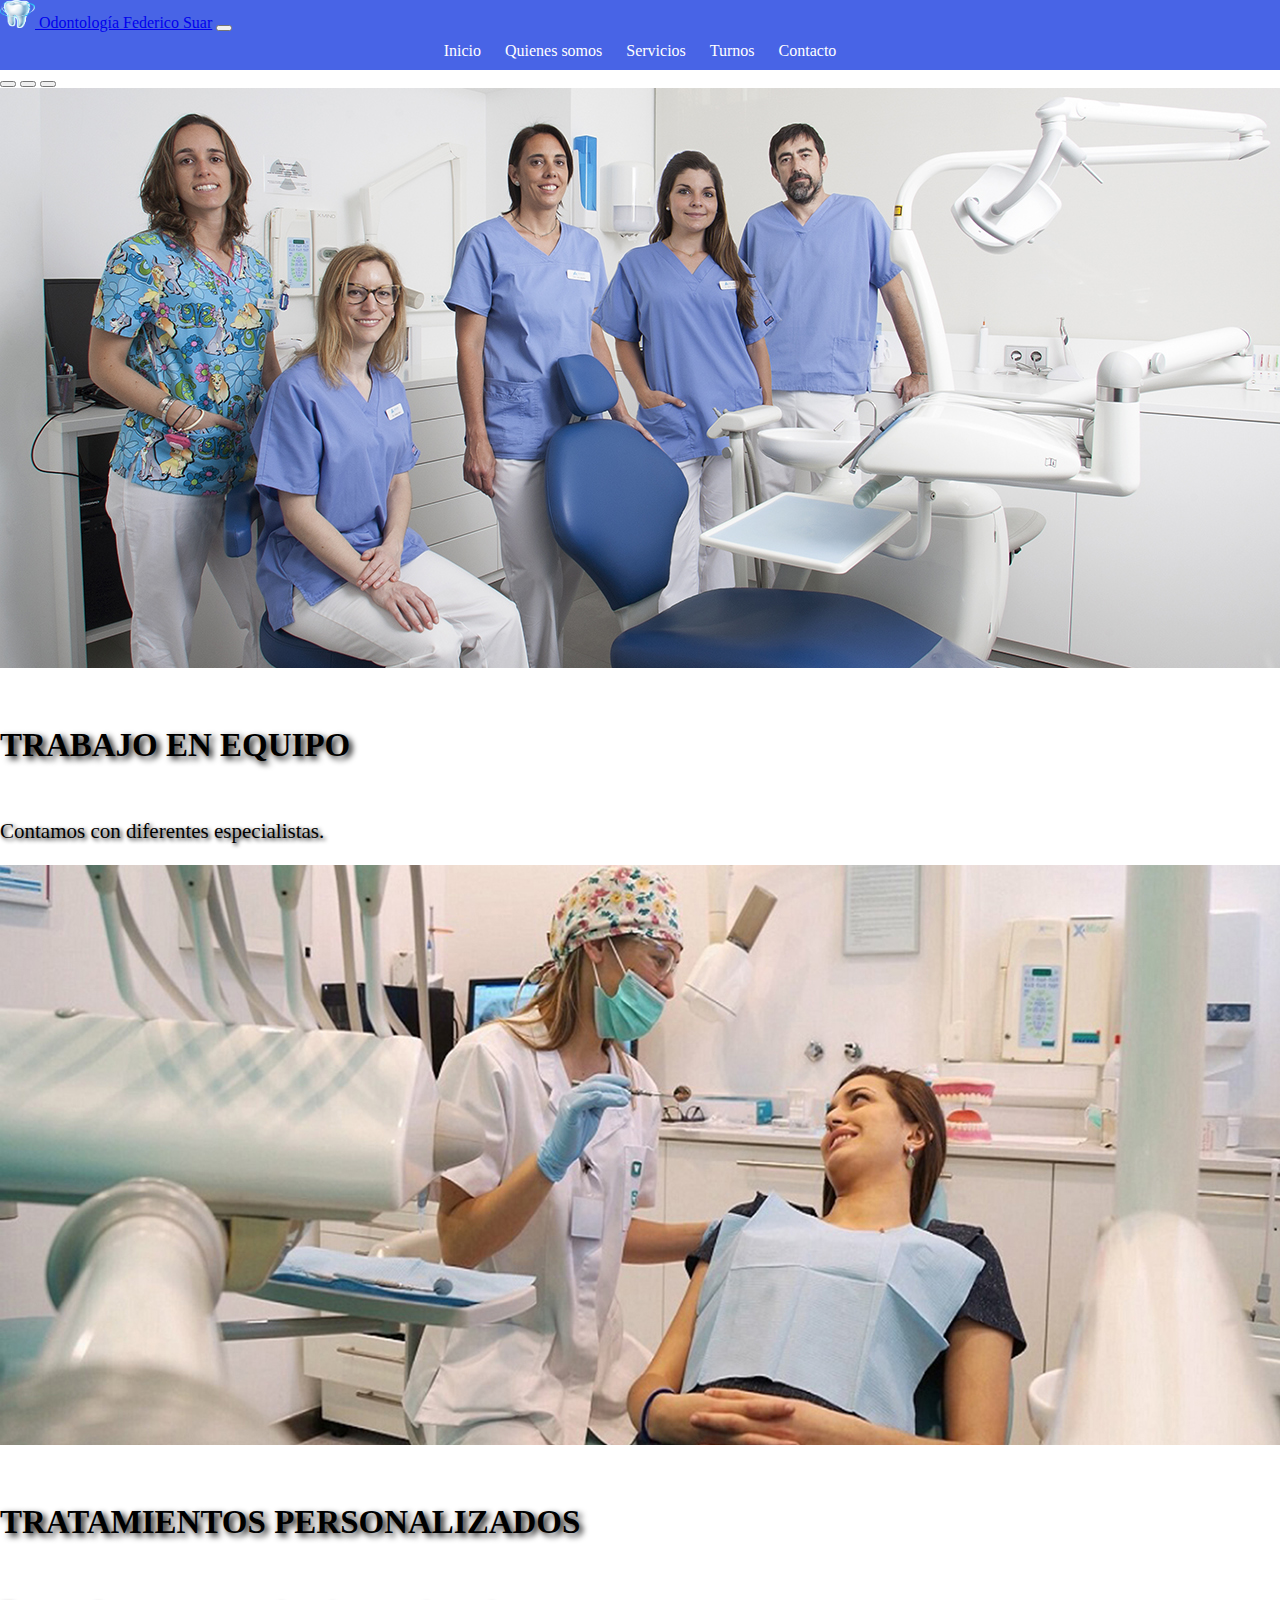
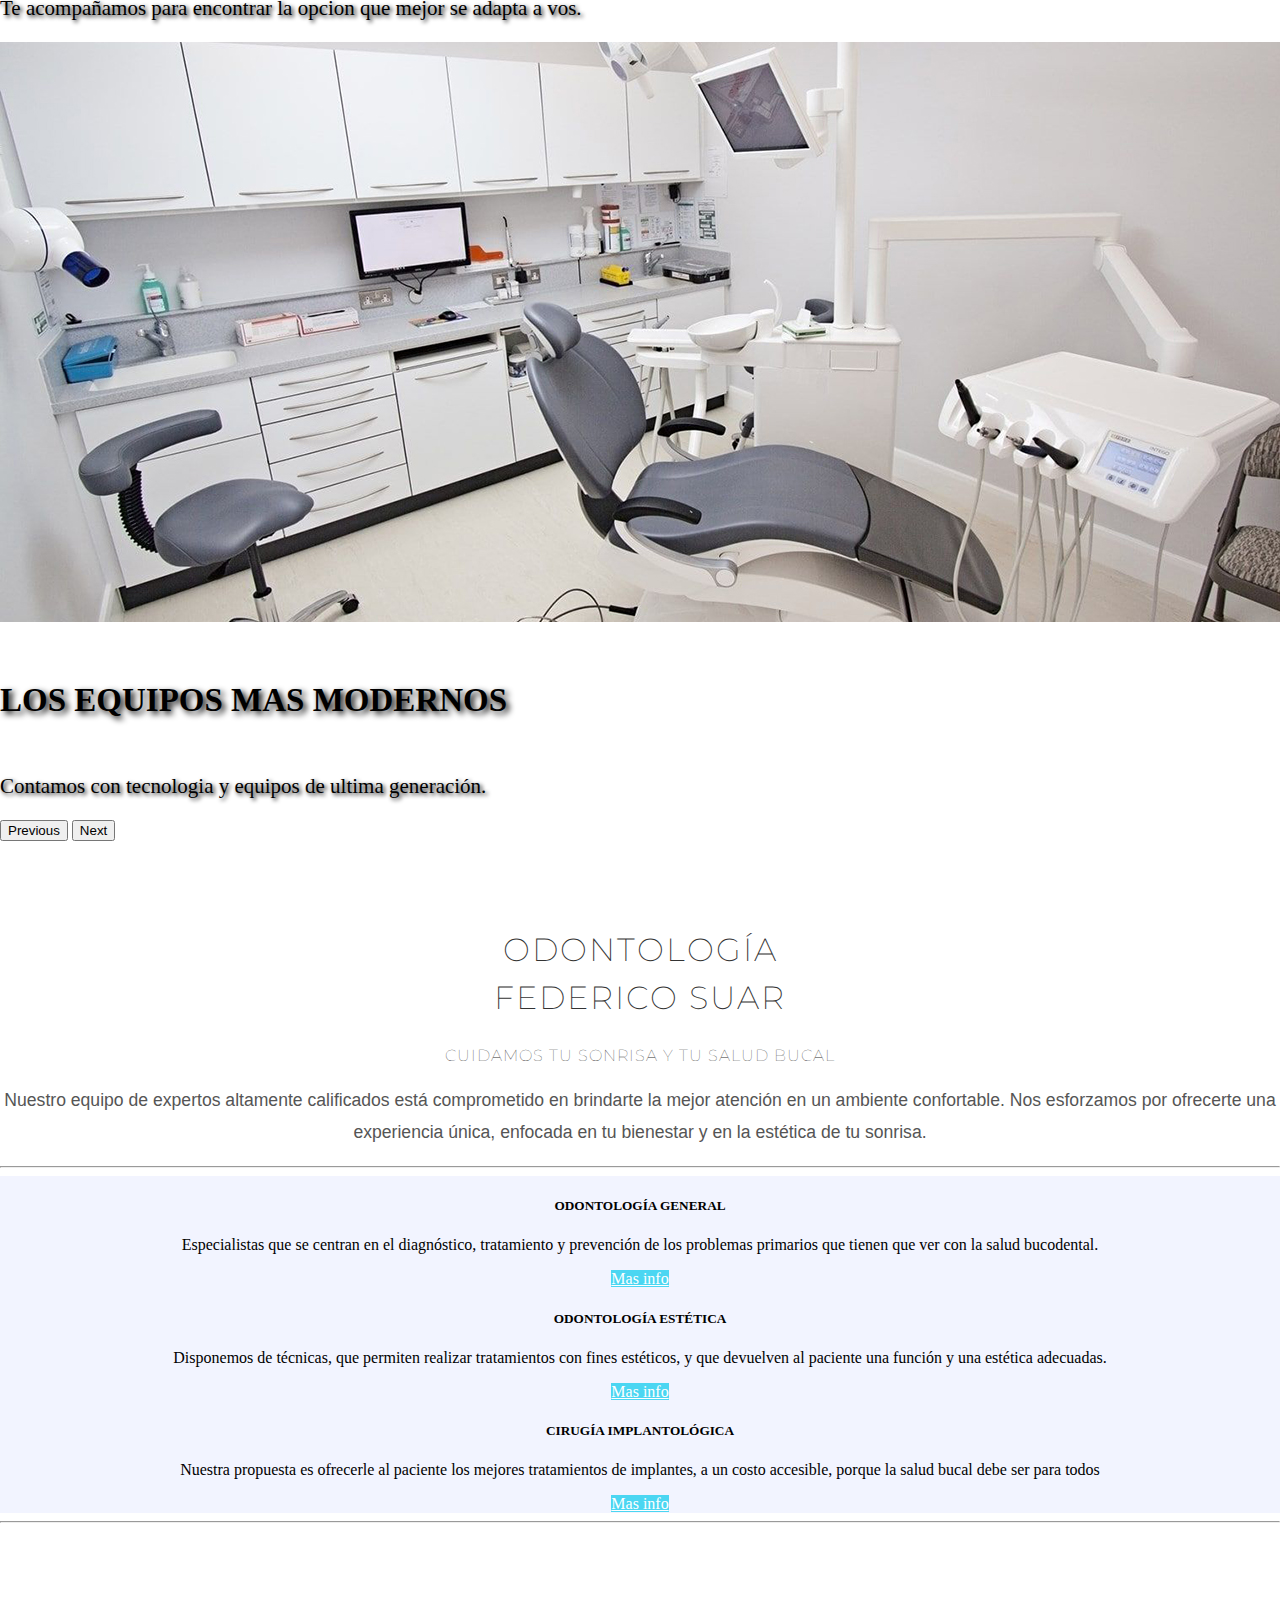
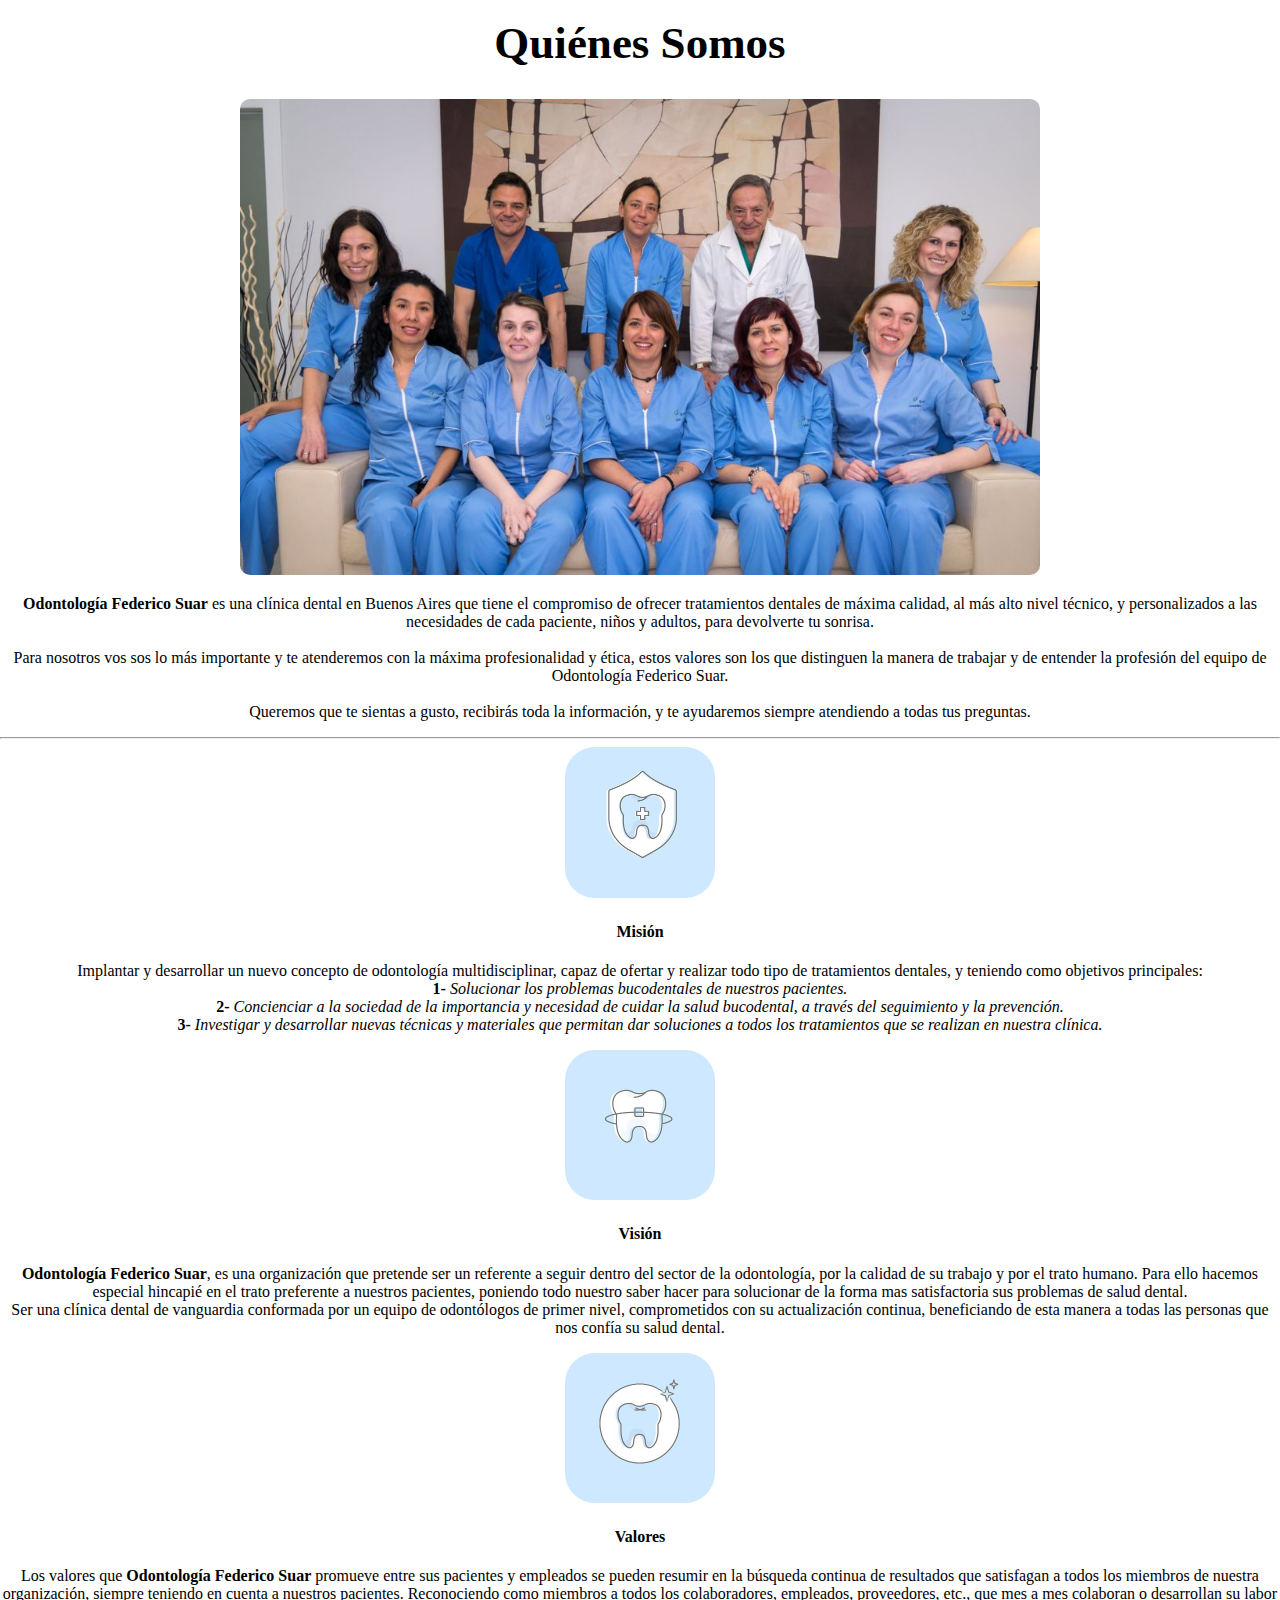
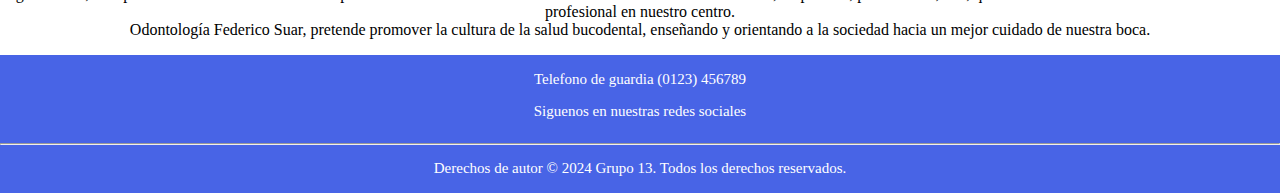
<file: index.html>
<!DOCTYPE html>
<html lang="es">
<head>
    <meta charset="UTF-8">
    <meta http-equiv="X-UA-Compatible" content="IE=edge">
    <meta name="viewport" content="width=device-width, initial-scale=1.0">
    <title>Odontología Suar</title>
    <link rel="stylesheet" href="https://maxst.icons8.com/vue-static/landings/line-awesome/line-awesome/1.3.0/css/line-awesome.min.css">
    <link href="https://cdn.jsdelivr.net/npm/bootstrap@5.3.0-alpha2/dist/css/bootstrap.min.css" rel="stylesheet" integrity="sha384-aFq/bzH65dt+w6FI2ooMVUpc+21e0SRygnTpmBvdBgSdnuTN7QbdgL+OapgHtvPp" crossorigin="anonymous">
    <link rel="stylesheet" type="text/css" href="css/styles.css"/>
    <link href="https://fonts.googleapis.com/css2?family=Montserrat:ital,wght@0,900;1,800&display=swap" rel="stylesheet">
    
</head>
<body>
    <header>
        <nav class="navbar navbar-expand-lg justify-content-end" data-bs-theme="dark" style="background-color: #4864e6;">
          <div class="container">
            <a class="navbar-brand logo" href="index.html">
              <img src="imagenes/diente02.png" alt="Logo" width="35" height="28" class="d-inline-block align-text-top" id="logo"> Odontología Federico Suar</a>
              <button class="navbar-toggler" type="button" data-bs-toggle="collapse" data-bs-target="#navbarScroll" aria-controls="navbarScroll" aria-expanded="false" aria-label="Toggle navigation">
                <span class="navbar-toggler-icon"></span>
              </button>
              <div class="collapse navbar-collapse justify-content-end" id="navbarScroll">
            <ul>
              <li><a href="index.html">Inicio</a></li>
              <li><a href="#quienes-somos">Quienes somos</a></li>
              <li><a href="servicios.html">Servicios</a></li>
              <li><a href="turnos.html">Turnos</a></li>
              <li><a href="contacto.html">Contacto</a></li>
            </div>
          </nav>
    </header> 


  <div class="container-fluid my-0 p-0"> <!--inicio de container-->


    <div id="carouselExampleCaptions" class="carousel slide" data-bs-ride="carousel">
      <div class="carousel-indicators">
        <button type="button" data-bs-target="#carouselExampleCaptions" data-bs-slide-to="0" class="active" aria-current="true" aria-label="Slide 1"></button>
        <button type="button" data-bs-target="#carouselExampleCaptions" data-bs-slide-to="1" aria-label="Slide 2"></button>
        <button type="button" data-bs-target="#carouselExampleCaptions" data-bs-slide-to="2" aria-label="Slide 3"></button>
      </div>
      <div class="carousel-inner">
        <div  class="carousel-item active">
          <img src="imagenes/carrusel/1366x580 (2).jpg" class="d-block w-100 imagenes" alt="foto1">
          <div class="carousel-caption d-none d-md-block">
            <h5 class="slider-title">TRABAJO EN EQUIPO</h5>
            <p class="slider-subtitle">Contamos con diferentes especialistas.</p>
          </div>
        </div>
        <div class="carousel-item">
          <img src="imagenes/carrusel/1366x580 (3).jpg" class="d-block w-100 imagenes" alt="foto2">
          <div class="carousel-caption d-none d-md-block">
            <h5 class="slider-title">TRATAMIENTOS PERSONALIZADOS</h5>
            <p class="slider-subtitle">Te acompañamos para encontrar la opcion que mejor se adapta a vos.</p>
          </div>
        </div>
        <div class="carousel-item">
          <img src="imagenes/carrusel/1366x580 (7).jpg" class="d-block w-100 imagenes" alt="foto3">
          <div class="carousel-caption d-none d-md-block">
            <h5 class="slider-title">LOS EQUIPOS MAS MODERNOS</h5>
            <p class="slider-subtitle">Contamos con tecnologia y equipos de ultima generación.</p>
          </div>
        </div>
      </div>
      <button class="carousel-control-prev" type="button" data-bs-target="#carouselExampleCaptions" data-bs-slide="prev">
        <span class="carousel-control-prev-icon" aria-hidden="true"></span>
        <span class="visually-hidden">Previous</span>
      </button>
      <button class="carousel-control-next" type="button" data-bs-target="#carouselExampleCaptions" data-bs-slide="next">
        <span class="carousel-control-next-icon" aria-hidden="true"></span>
        <span class="visually-hidden">Next</span>
      </button>
    </div>
</div>

<div class="container my-2">

    <div class="row justify-content-center ">
        <div class="col-md-6 col-sm-12">
        <h1 class="text-center" style="font-family: 'Montserrat', sans-serif; font-size: 2.0rem; font-weight: 180; color: #333; text-transform: uppercase; letter-spacing: 2px; line-height: 1.5;">
        ODONTOLOGÍA <br> Federico Suar</h1>
        </div>
      
      <div class="row justify-content-center">
  <div class="col-md-6 col-sm-12">
    <h2 class="text-center" style="font-family: 'Montserrat', sans-serif; font-size: 1.0rem; font-weight: 100; color: #333; text-transform: uppercase; letter-spacing: 1px; line-height: 1.5;">
      Cuidamos tu sonrisa y tu salud bucal</h2>
    <p class="text-center" style="font-family: 'Open Sans', sans-serif; font-size: 1.1rem; font-weight: 50; color: #555; line-height: 1.8;">
      Nuestro equipo de expertos altamente calificados está comprometido en brindarte la mejor atención en un ambiente confortable. Nos esforzamos por ofrecerte una experiencia única, enfocada en tu bienestar y en la estética de tu sonrisa.</p>
  </div>
</div> 
      </div>
      <hr>
      <div class="row text-center"><!--inicio de tarjetas-->
        <div class="col-sm-12 col-md-6 col-lg-4 col-xl-4 mb-3">
          <div class="card shadow h-100">
                <div class="card-body">
                    <h5 class="card-title">ODONTOLOGÍA GENERAL</h5>
                    <p class="card-text"> Especialistas que se centran en el diagnóstico, tratamiento y 
                      prevención de los problemas primarios que tienen que ver con la salud bucodental.</p>
                    <a href="contacto.html" class="btn btn-info">Mas info</a>
                </div>
            </div>
        </div>
        <div class="col-sm-12 col-md-6 col-lg-4 col-xl-4 mb-3">
            <div class="card shadow h-100">
                <div class="card-body">
                    <h5 class="card-title">ODONTOLOGÍA ESTÉTICA</h5>
                    <p class="card-text">Disponemos de técnicas, que permiten realizar tratamientos con fines estéticos, 
                      y que devuelven al paciente una función y una estética adecuadas. </p>
                    <a href="contacto.html" class="btn btn-info">Mas info</a>
                </div>
            </div>
        </div>
        <div class="col-sm-12 col-md-6 col-lg-4 col-xl-4 mb-3">
            <div class="card shadow h-100">
                <div class="card-body">
                    <h5 class="card-title">CIRUGÍA IMPLANTOLÓGICA </h5>
                    <p class="card-text">Nuestra propuesta es ofrecerle al paciente los mejores tratamientos de implantes, 
                      a un costo accesible, porque la salud bucal debe ser para todos</p>
                    <a href="contacto.html" class="btn btn-info">Mas info</a>
                </div>
            </div>
        </div>
        <hr>
        <div class="row">
          <div class="col-md-12 text-center mb-5">
            <h1 id="quienes-somos">Quiénes Somos</h1>
          </div>
        </div>
        <div class="row mb-5">
          <div class="col-md-7">
            <img src="imagenes/grupo2.jpg" class="img-fluid img-grupo">  
          </div>
          <div class="col-md-4">
          <p class="mt-3 text-start"><strong>Odontología Federico Suar</strong> es una clínica dental en Buenos Aires que tiene el compromiso de ofrecer tratamientos dentales de máxima calidad, al más alto nivel técnico, y personalizados a las necesidades de cada paciente, niños y adultos, para devolverte tu sonrisa. <br><br>
            Para nosotros vos sos lo más importante y te atenderemos con la máxima profesionalidad y ética, estos valores son los que distinguen la manera de trabajar y de entender la profesión del equipo de Odontología Federico Suar. <br><br>
            Queremos que te sientas a gusto, recibirás toda la información, y te ayudaremos siempre atendiendo a todas tus preguntas.</p>
          </div>
          <hr class="mt-5">
        </div>
        <div class="row mb-5">
          <div class="col-md-4">
            <img src="imagenes/iconos-servicios/03.jpg" class="img-fluid icono mb-4">
            <h4 class="text-center">Misión</h4>
            <p class="text-start"> Implantar y desarrollar un nuevo concepto de odontología multidisciplinar, capaz de ofertar y realizar todo tipo de tratamientos dentales, y teniendo como objetivos principales:
              <br><strong>1-</strong> <i>Solucionar los problemas bucodentales de nuestros pacientes.</i>
              <br><strong>2-</strong> <i>Concienciar a la sociedad de la importancia y necesidad de cuidar la salud bucodental, a través del seguimiento y la prevención.</i>
              <br><strong>3-</strong> <i>Investigar y desarrollar nuevas técnicas y materiales que permitan dar soluciones a todos los tratamientos que se realizan en nuestra clínica.</i> </p>
          </div>
          <div class="col-md-4">
            <img src="imagenes/iconos-servicios/02.jpg" class="img-fluid icono mb-4">
            <h4 class="text-center">Visión</h4>
            <p class="text-start"> <strong>Odontología Federico Suar</strong>, es una organización que pretende ser un referente a seguir dentro del sector de la odontología, por la calidad de su trabajo y por el trato humano.
              Para ello hacemos especial hincapié en el trato preferente a nuestros pacientes, poniendo todo nuestro saber hacer para solucionar de la forma mas satisfactoria sus problemas de salud dental. <br> Ser una clínica dental de vanguardia conformada por un equipo de odontólogos de primer nivel, comprometidos con su actualización continua, beneficiando de esta manera a todas las personas que nos confía su salud dental. </p>
          </div>
          <div class="col-md-4">
            <img src="imagenes/iconos-servicios/01.jpg" class="img-fluid icono mb-4">
            <h4 class="text-center">Valores</h4>
            <p class="text-start"> Los valores que <strong>Odontología Federico Suar</strong> promueve entre sus pacientes y empleados se pueden resumir en la búsqueda continua de resultados que satisfagan a todos los miembros de nuestra organización, siempre teniendo en cuenta a nuestros pacientes.
              Reconociendo como miembros a todos los colaboradores, empleados, proveedores, etc., que mes a mes colaboran o desarrollan su labor profesional en nuestro centro.
             <br> Odontología Federico Suar, pretende promover la cultura de la salud bucodental, enseñando y orientando a la sociedad hacia un mejor cuidado de nuestra boca. </p>
          </div>
        </div>
        
   
    </div>


  </div> <!--cierre de contenedor-->


<!--footer-->
  <footer class="py-3" style="background-color: #4864e6; color: #fff;">
    <div class="container">
      <div class="row justify-content-center">
        <div class="col-sm-6" >
          <p>Telefono de guardia (0123) 456789</p>
          <p>Siguenos en nuestras redes sociales</p>
        </div>
      </div>
      <div class="row justify-content-center">
        <div class="col-sm-6">
          <div class="social-icons">
            <a href="https://www.facebook.com/" class="social-link">
              <i class="lab la-facebook-f"></i>
            </a>
            <a href="https://twitter.com/" class="social-link">
              <i class="lab la-twitter"></i>
            </a>
            <a href="https://www.instagram.com/" class="social-link">
              <i class="lab la-instagram"></i>
            </a>
          </div>
        </div>
      </div>
      <div class="row">
        <div class="col">
          <hr class="bg-light">
          <p class="text-center">Derechos de autor © 2024 Grupo 13. Todos los derechos reservados.</p>
        </div>
      </div>
    </div>
  </footer>
  <script src="https://cdn.jsdelivr.net/npm/bootstrap@5.0.2/dist/js/bootstrap.bundle.min.js" integrity="sha384-MrcW6ZMFYlzcLA8Nl+NtUVF0sA7MsXsP1UyJoMp4YLEuNSfAP+JcXn/tWtIaxVXM" crossorigin="anonymous"></script>
</body>
</html>
</file>
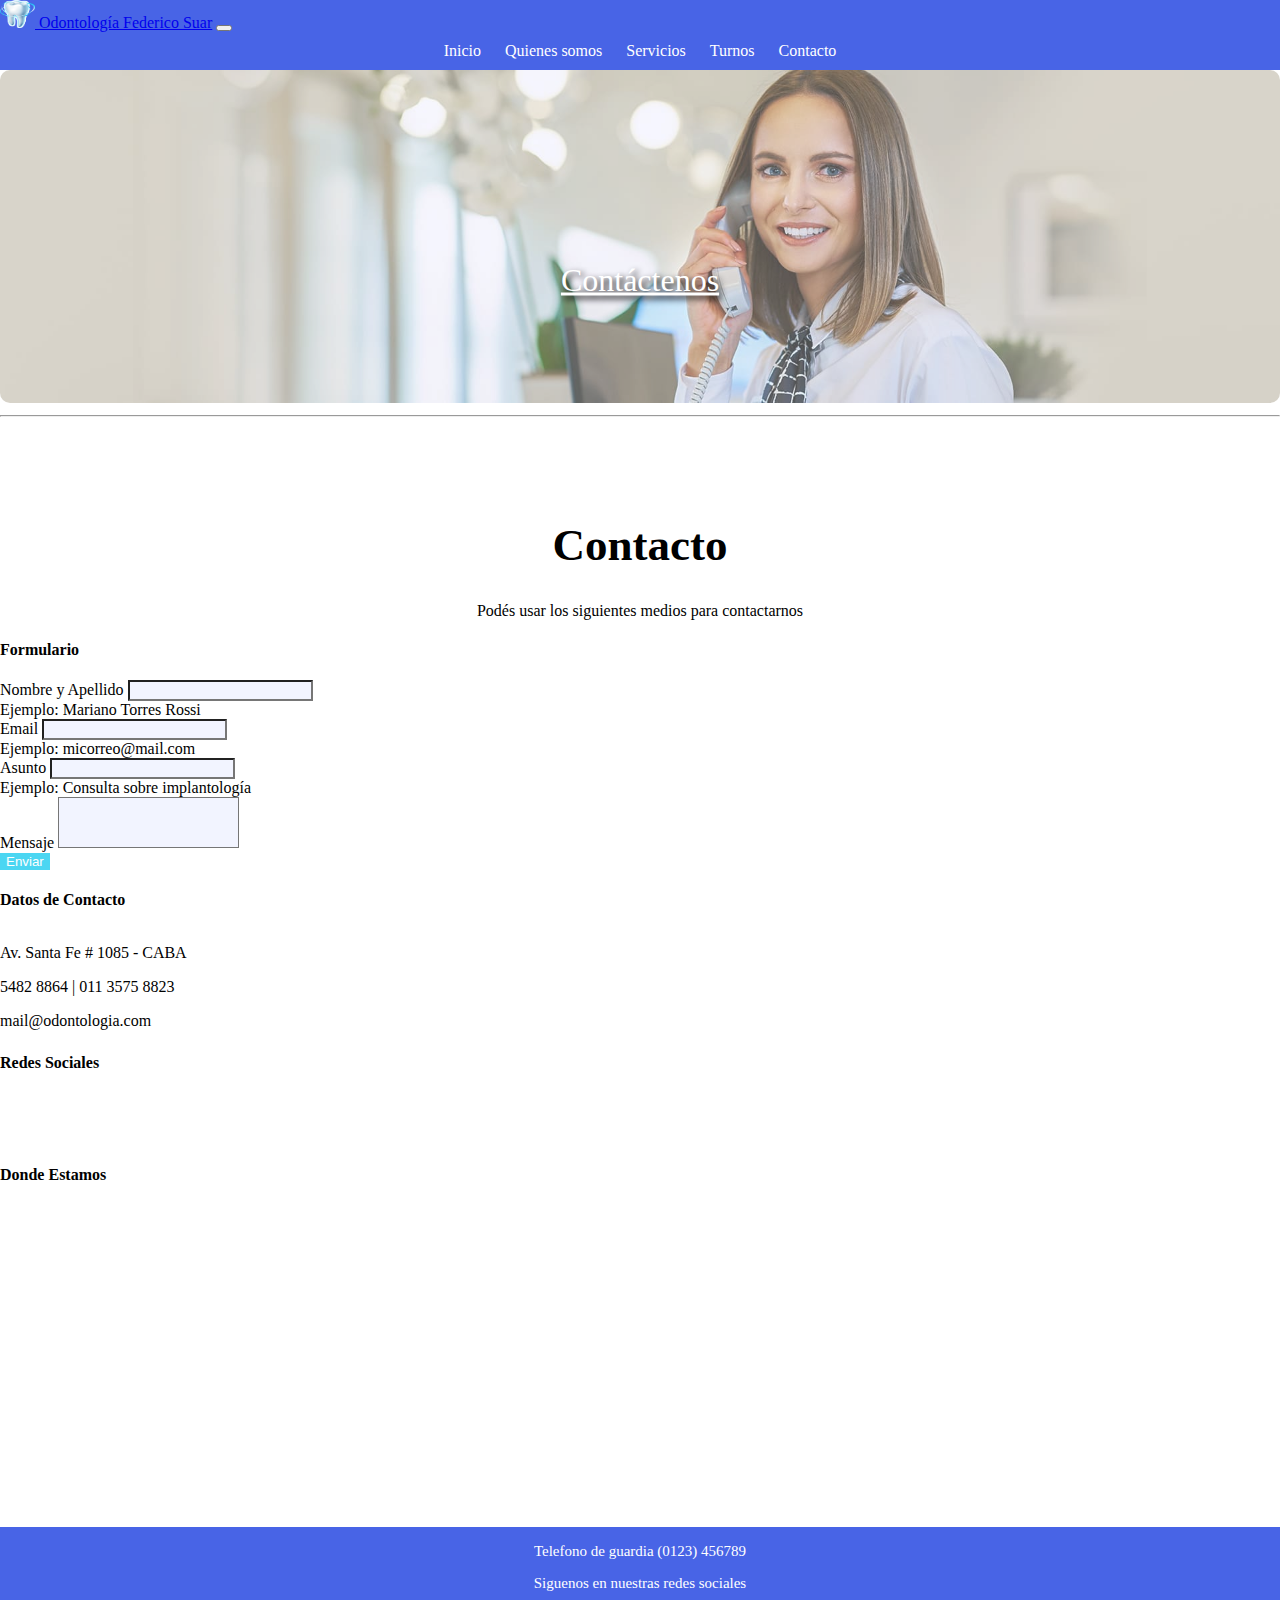
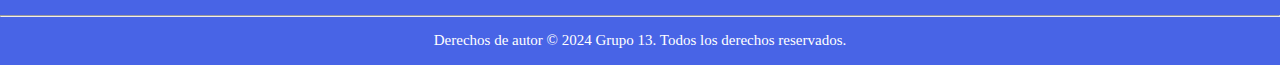
<file: contacto.html>
<!DOCTYPE html>
<html lang="en">
<head>
  <meta charset="UTF-8">
  <meta http-equiv="X-UA-Compatible" content="IE=edge">
  <meta name="viewport" content="width=device-width, initial-scale=1.0">
  <title>Odontología Suar</title>
  <link rel="stylesheet" href="https://maxst.icons8.com/vue-static/landings/line-awesome/line-awesome/1.3.0/css/line-awesome.min.css">
  <link href="https://cdn.jsdelivr.net/npm/bootstrap@5.3.0-alpha2/dist/css/bootstrap.min.css" rel="stylesheet" integrity="sha384-aFq/bzH65dt+w6FI2ooMVUpc+21e0SRygnTpmBvdBgSdnuTN7QbdgL+OapgHtvPp" crossorigin="anonymous">
  <link rel="stylesheet" type="text/css" href="css/styles.css"/>
  <link href="https://fonts.googleapis.com/css2?family=Montserrat:ital,wght@0,900;1,800&display=swap" rel="stylesheet">

  
  </head>
<body>
    <header>
      <nav class="navbar navbar-expand-lg justify-content-end" data-bs-theme="dark" style="background-color: #4864e6;">
        <div class="container">
          <a class="navbar-brand logo" href="index.html">
            <img src="imagenes/diente02.png" alt="Logo" width="35" height="28" class="d-inline-block align-text-top" id="logo"> Odontología Federico Suar</a>
            <button class="navbar-toggler" type="button" data-bs-toggle="collapse" data-bs-target="#navbarScroll" aria-controls="navbarScroll" aria-expanded="false" aria-label="Toggle navigation">
              <span class="navbar-toggler-icon"></span>
            </button>
            <div class="collapse navbar-collapse justify-content-end" id="navbarScroll">
          <ul>
            <li><a href="index.html">Inicio</a></li>
            <li><a href="index.html#quienes-somos">Quienes somos</a></li>
            <li><a href="servicios.html">Servicios</a></li>
            <li><a href="turnos.html">Turnos</a></li>
            <li><a href="contacto.html">Contacto</a></li>
          </div>
        </nav>
    </header>
     
    <div class="container my-2 contenedor-banner"> 
      <img src="./imagenes/Banner-Contact-Us.jpg" alt="banner de contacto">
      <p><u>Contáctenos</u></p>
      <hr>
    </div>
  
    <div class="container"> <!--inicio contenedor-->
      
      <div class="row mb-5">
        <div class="col-md-12 text-center">
          <h1>Contacto</h1>
          <p class="mt-2"> Podés usar los siguientes medios para contactarnos </p>
        </div>
          <div class="col-md-6 mt-5">
            <h4 class="mb-4">Formulario</h4><!-- Inicio Formulario -->
            
            <form name="formularioContacto" id="formularioContacto" action="#">  
              <div class="mb-3">
                <label for="nombre" class="form-label">Nombre y Apellido</label>
                <input type="text" class="form-control" id="nombre" name="nombre" aria-describedby="nombreHelp" >
                <div class="form-text">Ejemplo: Mariano Torres Rossi</div>
              </div>
              <div class="mb-3">
                <label for="email" class="form-label">Email</label>
                <input type="email" class="form-control" id="email" name="email" aria-describedby="emailHelp">
                <div class="form-text">Ejemplo: micorreo@mail.com</div> 
                </div>
              <div class="mb-3">
                <label for="asunto" class="form-label">Asunto</label>
                <input type="text" class="form-control" id="asunto" name="asunto" aria-describedby="asuntoHelp">
                <div id="asuntoHelp" class="form-text">Ejemplo: Consulta sobre implantología</div>
                </div>
              <div class="mb-3">
                <label for="mensaje" class="form-label">Mensaje</label>
                <textarea class="form-control" id="mensaje" name="mensaje" rows="3" style="resize: none;"></textarea>
              </div>
              <button type="submit" class="btn btn-primary">Enviar</button>
            </form><!-- Cieree Formulario -->

          </div>
          <div class="col-md-6 mt-5">
            <h4 class="mb-4">Datos de Contacto</h4>
            <div class="mb-3">
              <i class="las la-building i-contacto"></i> Av. Santa Fe # 1085 - CABA
            </div>
            <div class="mb-3">
              <i class="las la-phone-volume i-contacto"></i> 5482 8864 | 011 3575 8823
            </div>
            <div class="mb-3">
              <i class="las la-envelope i-contacto"></i> mail@odontologia.com
            </div>
            <div class="row mt-5 justify-content-start">
              <h4>Redes Sociales</h4>
              <ul class="i-contacto">
                <li>
                  <a href="https://www.facebook.com/"><i class="lab la-facebook redes"></i></a>
                </li>
                <li>
                  <a href="https://www.instagram.com/"><i class="lab la-instagram redes"></i></a>
                </li>
                <li>
                  <a href="https://web.whatsapp.com/"><i class="lab la-whatsapp redes"></i></a>
                </li>
                <li>
                  <a href="https://www.twitter.com/"><i class="lab la-twitter redes"></i></a>
                </li>
              </ul>    
            </div>
            </div>
          </div>


          <div class="row mt-5">
            <h4>Donde Estamos</h4>
            <div class="ratio ratio-21x9 mt-3">
              <iframe src="https://www.google.com/maps/embed?pb=!1m18!1m12!1m3!1d821.087598067037!2d-58.38353837074411!3d-34.59530019480426!2m3!1f0!2f0!3f0!3m2!1i1024!2i768!4f13.1!3m3!1m2!1s0x95bccab7807455f1%3A0xcea301099ff248a9!2sAv.%20Sta.%20Fe%201085%2C%20C1059ABF%20CABA!5e0!3m2!1ses-419!2sar!4v1680977371805!5m2!1ses-419!2sar" width="400" height="300" style="border:0; border-radius: 10px;" allowfullscreen="" loading="lazy" referrerpolicy="no-referrer-when-downgrade"></iframe>
            </div>
          </div>

        </div>
      <br>
    </div><!-- cierre 2°contenedor -->


     <!--footer-->

     <footer class="py-3" style="background-color: #4864e6; color: #fff;">
      <div class="container">
        <div class="row justify-content-center">
          <div class="col-sm-6" >
            <p>Telefono de guardia (0123) 456789</p>
            <p>Siguenos en nuestras redes sociales</p>
          </div>
        </div>
        <div class="row justify-content-center">
          <div class="col-sm-6">
            <div class="social-icons">
              <a href="https://www.facebook.com/" class="social-link">
                <i class="lab la-facebook-f"></i>
              </a>
              <a href="https://twitter.com/" class="social-link">
                <i class="lab la-twitter"></i>
              </a>
              <a href="https://www.instagram.com/" class="social-link">
                <i class="lab la-instagram"></i>
              </a>
            </div>
          </div>
        </div>
        <div class="row">
          <div class="col">
            <hr class="bg-light">
            <p class="text-center">Derechos de autor © 2024 Grupo 13. Todos los derechos reservados.</p>
          </div>
        </div>
      </div>
    </footer>
    
  </body>

    
</html>
</file>
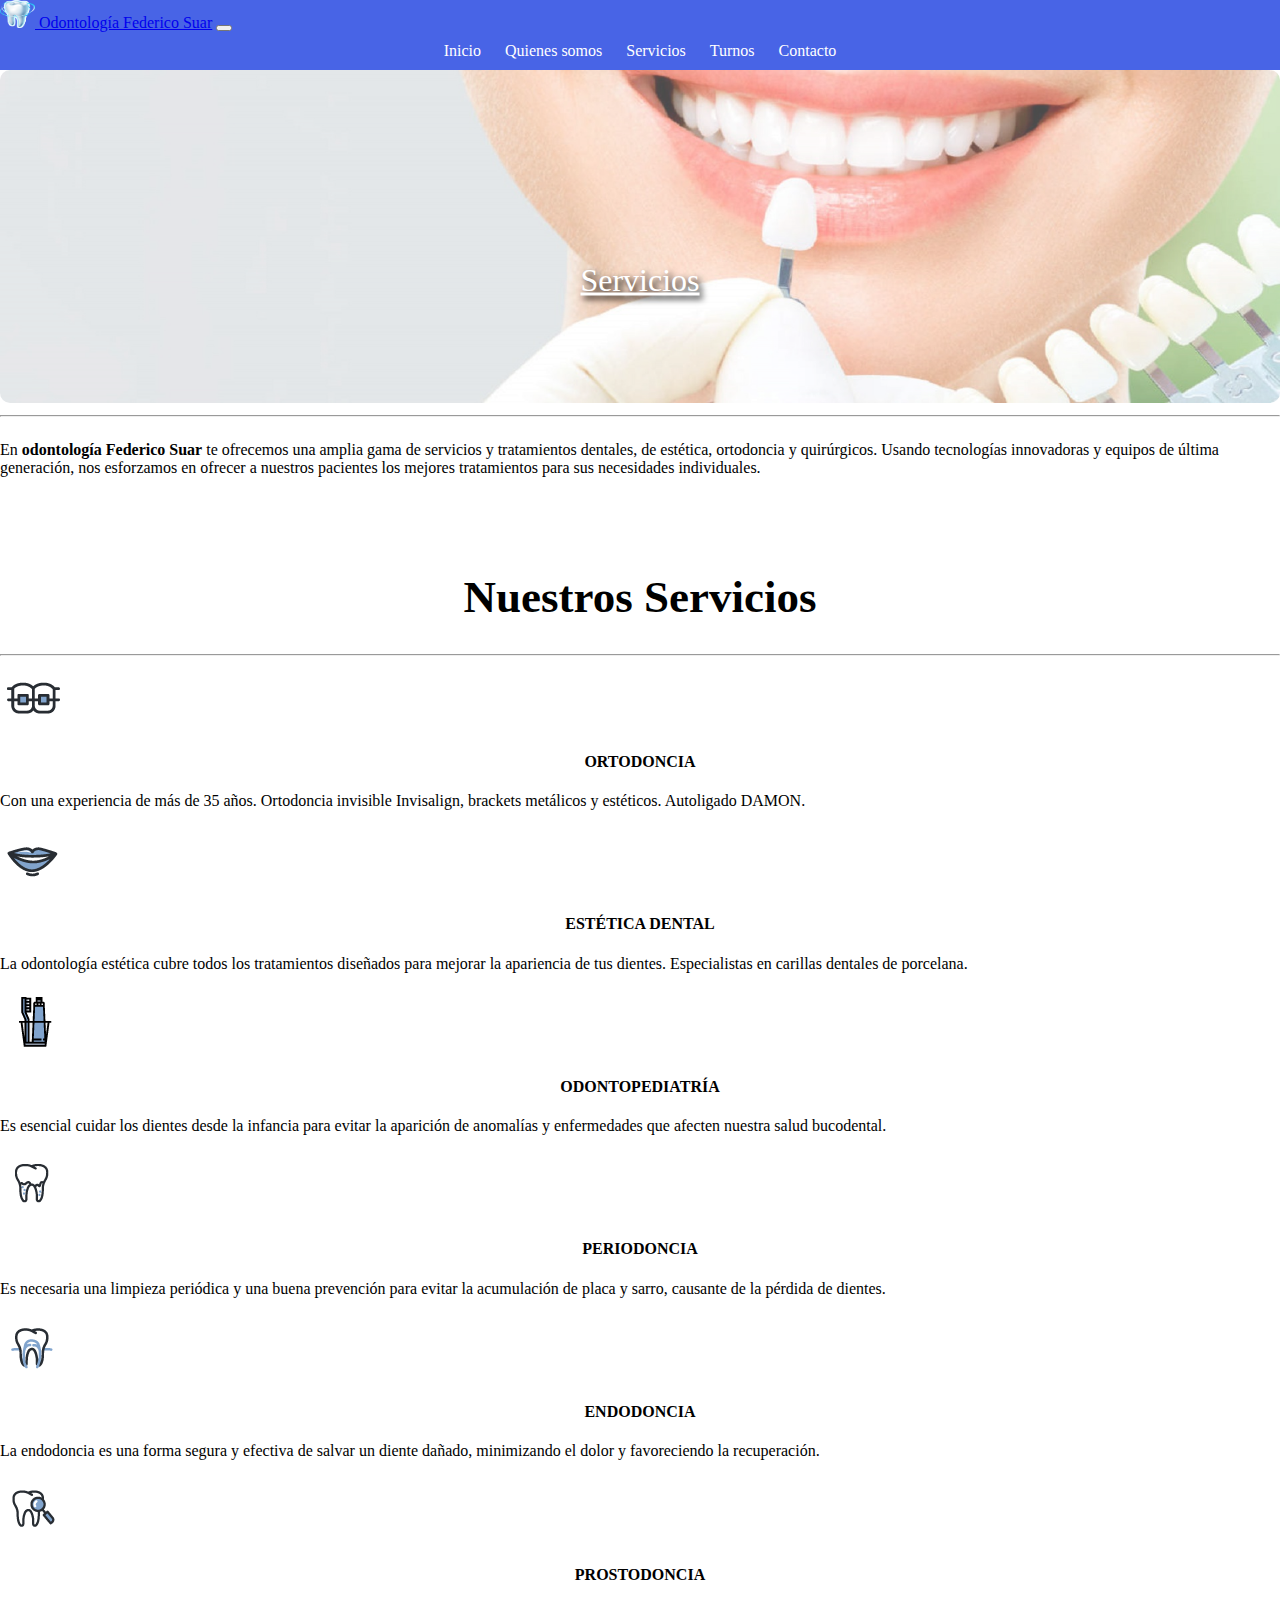
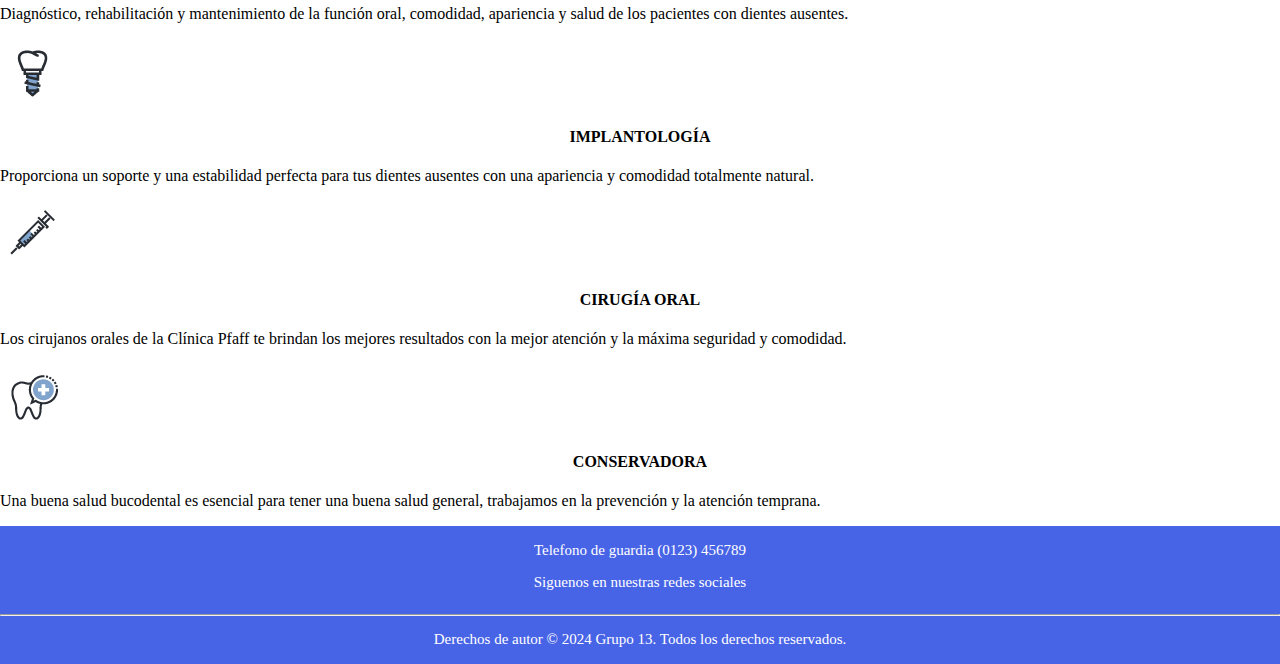
<file: servicios.html>
<!DOCTYPE html>
<html lang="en">
<head>
  <meta charset="UTF-8">
  <meta http-equiv="X-UA-Compatible" content="IE=edge">
  <meta name="viewport" content="width=device-width, initial-scale=1.0">
  <title>Odontología Suar</title>
  <link rel="stylesheet" href="https://maxst.icons8.com/vue-static/landings/line-awesome/line-awesome/1.3.0/css/line-awesome.min.css">
  <link href="https://cdn.jsdelivr.net/npm/bootstrap@5.3.0-alpha2/dist/css/bootstrap.min.css" rel="stylesheet" integrity="sha384-aFq/bzH65dt+w6FI2ooMVUpc+21e0SRygnTpmBvdBgSdnuTN7QbdgL+OapgHtvPp" crossorigin="anonymous">
  <link rel="stylesheet" type="text/css" href="css/styles.css"/>
  <link href="https://fonts.googleapis.com/css2?family=Montserrat:ital,wght@0,900;1,800&display=swap" rel="stylesheet">
</head>
<body>
    <header>
      <nav class="navbar navbar-expand-lg justify-content-end" data-bs-theme="dark" style="background-color: #4864e6;">
        <div class="container">
          <a class="navbar-brand logo" href="index.html">
            <img src="imagenes/diente02.png" alt="Logo" width="35" height="28" class="d-inline-block align-text-top" id="logo"> Odontología Federico Suar</a>
            <button class="navbar-toggler" type="button" data-bs-toggle="collapse" data-bs-target="#navbarScroll" aria-controls="navbarScroll" aria-expanded="false" aria-label="Toggle navigation">
              <span class="navbar-toggler-icon"></span>
            </button>
            <div class="collapse navbar-collapse justify-content-end" id="navbarScroll">
          <ul>
            <li><a href="index.html">Inicio</a></li>
            <li><a href="index.html#quienes-somos">Quienes somos</a></li>
            <li><a href="servicios.html">Servicios</a></li>
            <li><a href="turnos.html">Turnos</a></li>
            <li><a href="contacto.html">Contacto</a></li>
          </div>
        </nav>
    </header>
    
    <div class="container my-2 contenedor-banner"> 
      <img src="./imagenes/banner-servicios2.jpg" alt="banner de contacto">
      <p><u>Servicios</u></p>
      <hr>
    </div>

    <div class="container"> <!--inicio de container-->
      
      <div class="row mb-5 justify-content-center">
        <div class="col-md-8">
          <p class="mt-2"> En <strong>odontología Federico Suar</strong> te ofrecemos una amplia gama de servicios y tratamientos dentales, de estética, ortodoncia y quirúrgicos. Usando tecnologías innovadoras y equipos de última generación, nos esforzamos en ofrecer a nuestros pacientes los mejores tratamientos para sus necesidades individuales.</p>
          <h1>Nuestros Servicios</h1>
          <hr>
        </div>

      </div>
      <div class="row">
        <div class="col-md-4">
          <img src="imagenes/iconos-servicios/01-ortodoncia.png" class="img-fluid ico-serv">
          <h4 class="text-center">ORTODONCIA</h4>
          <p>Con una experiencia de más de 35 años. Ortodoncia invisible Invisalign, brackets metálicos y estéticos. Autoligado DAMON. </p>
        </div>
        <div class="col-md-4">
          <img src="imagenes/iconos-servicios/02-estetica-dental.png" class="img-fluid ico-serv">
          <h4 class="text-center">ESTÉTICA DENTAL</h4>
          <p>La odontología estética cubre todos los tratamientos diseñados para mejorar la apariencia de tus dientes. Especialistas en carillas dentales de porcelana. </p>
        </div>
        <div class="col-md-4">
          <img src="imagenes/iconos-servicios/03-odontopediatria.png" class="img-fluid ico-serv">
          <h4 class="text-center">ODONTOPEDIATRÍA</h4>
          <p>Es esencial cuidar los dientes desde la infancia para evitar la aparición de anomalías y enfermedades que afecten nuestra salud bucodental. </p>
        </div>
      </div>
      <div class="row mt-5">
        <div class="col-md-4">
          <img src="imagenes/iconos-servicios/04-periodoncia.png" class="img-fluid ico-serv">
          <h4 class="text-center">PERIODONCIA</h4>
          <p>Es necesaria una limpieza periódica y una buena prevención para evitar la acumulación de placa y sarro, causante de la pérdida de dientes. </p>
        </div>
        <div class="col-md-4">
          <img src="imagenes/iconos-servicios/05-endodoncia.png" class="img-fluid ico-serv">
          <h4 class="text-center">ENDODONCIA</h4>
          <p>La endodoncia es una forma segura y efectiva de salvar un diente dañado, minimizando el dolor y favoreciendo la recuperación. </p>
        </div>
        <div class="col-md-4">
          <img src="imagenes/iconos-servicios/06-prostodoncia.png" class="img-fluid ico-serv">
          <h4 class="text-center">PROSTODONCIA</h4>
          <p>Diagnóstico, rehabilitación y mantenimiento de la función oral, comodidad, apariencia y salud de los pacientes con dientes ausentes.</p>
        </div>
      </div>
      <div class="row mt-5 mb-5">
        <div class="col-md-4">
          <img src="imagenes/iconos-servicios/07-implantologia.png" class="img-fluid ico-serv">
          <h4 class="text-center">IMPLANTOLOGÍA</h4>
          <p>Proporciona un soporte y una estabilidad perfecta para tus dientes ausentes con una apariencia y comodidad totalmente natural.</p>
        </div>
        <div class="col-md-4">
          <img src="imagenes/iconos-servicios/08-cirugia-oral.png" class="img-fluid ico-serv">
          <h4 class="text-center">CIRUGÍA ORAL</h4>
          <p>Los cirujanos orales de la Clínica Pfaff te brindan los mejores resultados con la mejor atención y la máxima seguridad y comodidad.</p>
        </div>
        <div class="col-md-4">
          <img src="imagenes/iconos-servicios/09-conservadora.png" class="img-fluid ico-serv">
          <h4 class="text-center">CONSERVADORA</h4>
          <p>Una buena salud bucodental es esencial para tener una buena salud general, trabajamos en la prevención y la atención temprana.</p>
        </div>
      </div>
      

    </div><!--CIERRE de container-->

    <!--footer-->
    <footer class="py-3" style="background-color: #4864e6; color: #fff;">
      <div class="container">
        <div class="row justify-content-center">
          <div class="col-sm-6" >
            <p>Telefono de guardia (0123) 456789</p>
            <p>Siguenos en nuestras redes sociales</p>
          </div>
        </div>
        <div class="row justify-content-center">
          <div class="col-sm-6">
            <div class="social-icons">
              <a href="https://www.facebook.com/" class="social-link">
                <i class="lab la-facebook-f"></i>
              </a>
              <a href="https://twitter.com/" class="social-link">
                <i class="lab la-twitter"></i>
              </a>
              <a href="https://www.instagram.com/" class="social-link">
                <i class="lab la-instagram"></i>
              </a>
            </div>
          </div>
        </div>
        <div class="row">
          <div class="col">
            <hr class="bg-light">
            <p class="text-center">Derechos de autor © 2024 Grupo 13. Todos los derechos reservados.</p>
          </div>
        </div>
      </div>
    </footer>
    <script src="https://cdn.jsdelivr.net/npm/bootstrap@5.0.2/dist/js/bootstrap.bundle.min.js" integrity="sha384-MrcW6ZMFYlzcLA8Nl+NtUVF0sA7MsXsP1UyJoMp4YLEuNSfAP+JcXn/tWtIaxVXM" crossorigin="anonymous"></script>
</body>
</html>
</file>
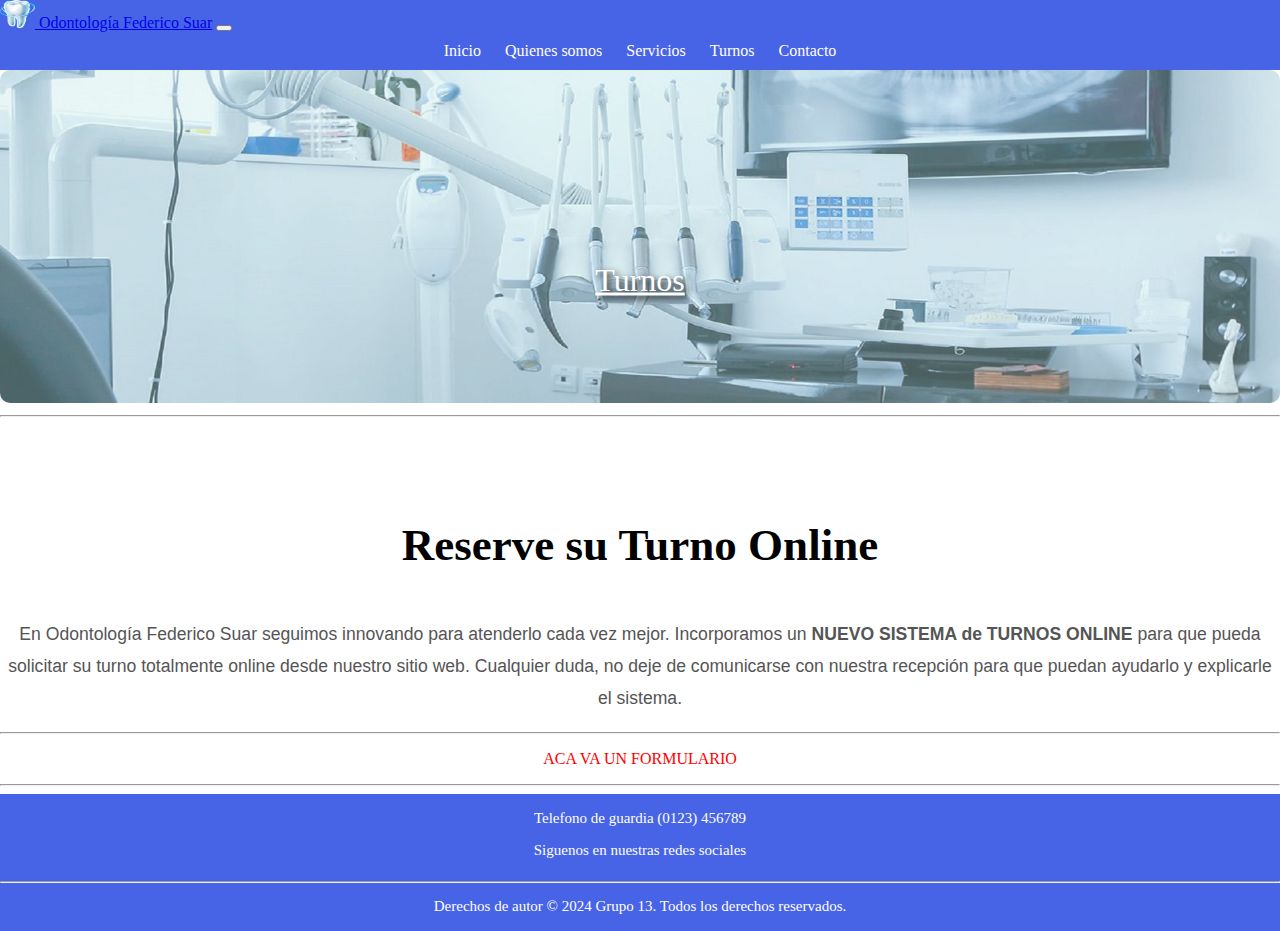
<file: turnos.html>
<!DOCTYPE html>
<html lang="en">
<head>
  <meta charset="UTF-8">
  <meta http-equiv="X-UA-Compatible" content="IE=edge">
  <meta name="viewport" content="width=device-width, initial-scale=1.0">
  <title>Odontología Suar</title>
  <link rel="stylesheet" href="https://maxst.icons8.com/vue-static/landings/line-awesome/line-awesome/1.3.0/css/line-awesome.min.css">
  <link href="https://cdn.jsdelivr.net/npm/bootstrap@5.3.0-alpha2/dist/css/bootstrap.min.css" rel="stylesheet" integrity="sha384-aFq/bzH65dt+w6FI2ooMVUpc+21e0SRygnTpmBvdBgSdnuTN7QbdgL+OapgHtvPp" crossorigin="anonymous">
  <link rel="stylesheet" type="text/css" href="css/styles.css"/>
  <link href="https://fonts.googleapis.com/css2?family=Montserrat:ital,wght@0,900;1,800&display=swap" rel="stylesheet">
  
</head>
<body>
    <header>
      <nav class="navbar navbar-expand-lg justify-content-end" data-bs-theme="dark" style="background-color: #4864e6;">
        <div class="container">
          <a class="navbar-brand logo" href="index.html">
            <img src="imagenes/diente02.png" alt="Logo" width="35" height="28" class="d-inline-block align-text-top" id="logo"> Odontología Federico Suar</a>
            <button class="navbar-toggler" type="button" data-bs-toggle="collapse" data-bs-target="#navbarScroll" aria-controls="navbarScroll" aria-expanded="false" aria-label="Toggle navigation">
              <span class="navbar-toggler-icon"></span>
            </button>
            <div class="collapse navbar-collapse justify-content-end" id="navbarScroll">
          <ul>
            <li><a href="index.html">Inicio</a></li>
            <li><a href="index.html#quienes-somos">Quienes somos</a></li>
            <li><a href="servicios.html">Servicios</a></li>
            <li><a href="turnos.html">Turnos</a></li>
            <li><a href="contacto.html">Contacto</a></li>
          </div>
        </nav>
    </header>

    <div class="container my-2 contenedor-banner"> 
      <img src="./imagenes/banner-turnos.jpg" alt="banner de contacto">
      <p><u>Turnos</u></p>
      <hr>
    </div>
    <h1>Reserve su Turno Online</h1>
    <div class="container my-5"> <!--inicio de container-->
      <div class="row text-center mb-5">
        <div class="col xxl-6">
        <p style="font-family: 'Open Sans', sans-serif; font-size: 1.1rem; color: #555; line-height: 1.8;">En Odontología Federico Suar seguimos innovando para atenderlo cada vez mejor.
          Incorporamos un <strong>NUEVO SISTEMA de TURNOS ONLINE</strong>  para que pueda solicitar su turno totalmente online desde nuestro sitio web. 
          Cualquier duda, no deje de comunicarse con nuestra recepción para que puedan ayudarlo y explicarle el sistema. </p>
          </div>
        <hr>
          <p style="color: red;">ACA VA UN FORMULARIO</p>
          <hr>

        </div>
      
      </div>
 
        <!--footer-->
      <footer class="py-3" style="background-color: #4864e6; color: #fff;">
      <div class="container">
        <div class="row justify-content-center">
          <div class="col-sm-6" >
            <p>Telefono de guardia (0123) 456789</p>
            <p>Siguenos en nuestras redes sociales</p>
          </div>
        </div>
        <div class="row justify-content-center">
          <div class="col-sm-6">
            <div class="social-icons">
              <a href="https://www.facebook.com/" class="social-link">
                <i class="lab la-facebook-f"></i>
              </a>
              <a href="https://twitter.com/" class="social-link">
                <i class="lab la-twitter"></i>
              </a>
              <a href="https://www.instagram.com/" class="social-link">
                <i class="lab la-instagram"></i>
              </a>
            </div>
          </div>
        </div>
        <div class="row">
          <div class="col">
            <hr class="bg-light">
            <p class="text-center">Derechos de autor © 2024 Grupo 13. Todos los derechos reservados.</p>
          </div>
        </div>
      </div>
    </footer>
    <script src="https://cdn.jsdelivr.net/npm/bootstrap@5.0.2/dist/js/bootstrap.bundle.min.js" integrity="sha384-MrcW6ZMFYlzcLA8Nl+NtUVF0sA7MsXsP1UyJoMp4YLEuNSfAP+JcXn/tWtIaxVXM" crossorigin="anonymous"></script>
    
</body>
</html>
</file>
<file: css/styles.css>
html, body {
  background-color: white;
  margin: 0;
  padding: 0;
  width: 100%;
  display: flex;
  flex-direction: column;
  min-height: 100vh;
}

header {
  position: sticky;
  top: 0;
  left: 0;
  width: 100%;
  background-color: #333;
  z-index: 999; 
}

nav ul {
  list-style: none;
  margin: 0;
  padding: 0;
  text-align: center;
}

nav ul li {
  display: inline-block;
}

nav ul li a {
  display: block;
  padding: 10px;
  color: white;
  text-decoration: none;
  transition: .5s;
}

nav ul li a:hover {
 transform: translateY(-2px);
}

.menu1 {
  background-color: grey;
  height: 100%;
  width: 100%;
}

.texto {
  font-size: 40px;
  text-align: center;
  color: #212529;
  padding-bottom: 5%;
}

h1 {
  font-size: 45px;
  text-align: center;
  padding-top: 5%;
}

.card {
  background-color: #F2F4FF;
  overflow: hidden;
  transition: .5s;
}

.card:hover {
  box-shadow: 0 5px;
  transform: translateY(-15px);
}

.odontologos {
  border-radius: 25px;
}

h6 {
  font-size: 17px;
  text-align: center;
  color: #212529;
  padding-bottom: 5%;
  font-weight: 300;
}

footer {
  font-size: 15px;
  background-color: #121111;
  text-align: center;
  padding: 1px 0;
  position: static;
  width: 100%;
  color: #fff;
  margin-top: auto;
}

.social-icons {
  display: flex;
  justify-content: center;
}

.social-link {
  color: #fff;
  margin: 0 10px;
  font-size: 24px;
}

.social-link:hover {
  color: #000000;
  text-decoration: none;
}

.ico-serv {
  transition: .5s;
}

.ico-serv:hover {
  transform: translateY(-5px);
}

.text-center {
  text-align: center;
}

.slider-title{
  font-size: 33px;
  text-shadow: 0.1em 0.1em 0.2em black;
}

.slider-subtitle{
  font-size: 21px;
  text-shadow: 0.1em 0.1em 0.2em black;
}

.contenedor-banner {
  position: relative;
}

.contenedor-banner img {
  width: 100%;
  border-radius: 10px;
  opacity: 0.7;
}

.contenedor-banner p {
  font-size: 2rem;
  color: white;
  text-shadow: 0.1em 0.1em 0.2em black;
  position: absolute;
  top: 50%;
  left: 50%;
  transform: translate(-50%, -50%);
}

.i-contacto {
  font-size: 30px;
}

.i-contacto li {
  list-style: none;
  display: inline-block;
}

.redes {
  color: #121111;
  overflow: hidden;
  transition: .5s;
}

.redes:hover {
  box-shadow: 0 0px;
  transform: translateY(-5px);
}

.img-grupo {
  border-radius: 10px;
  opacity: 1;
  width: 800px;
}

.img-grupo:hover {
  opacity: 0.9;
  transition: 1s;
}

.icono {
  border-radius: 30px;
  width: 150px;
  opacity: 0.8;
}

.icono:hover {
  opacity: 0.7;
}

.form-control {
  background-color: #F2F4FF;
}


.btn {
  color: white;
  background-color: #4BD6F2;
  border: none;
}

.logo {
  transform: scale(var(--escala, 1));
  transition: transform 0.5s;
}

.logo:hover {
  --escala: 1.02;
  cursor: pointer;
}

@media (max-width:576px) {
  .contenedor-banner p {
    font-size: 1.5rem;
  }
}

@media (max-width:576px) {
  h1 {
    font-size: 2rem;
  }
}

/* REFERENCIA  Paleta de colores: MAIN: #4864e6 SECUNDARIO: #F2F4FF ACENTO: #4BD6F2/
</file>
